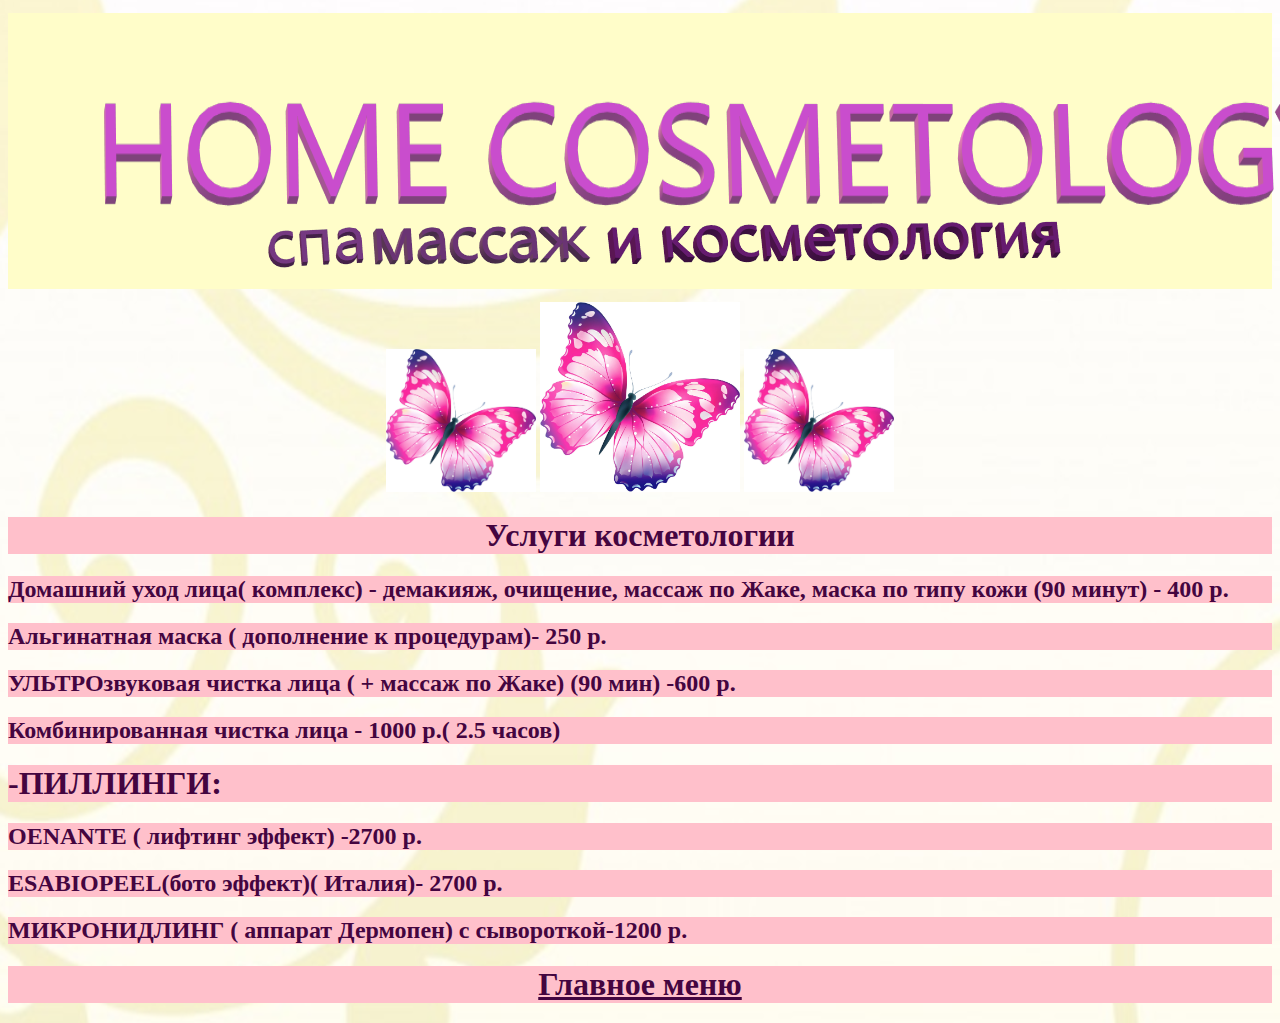
<file: 2.html>
<!DOCTYPE html>
<html>
<head>
	<title>Услуги косметологии</title>
	<meta charset="utf-8">
			<pre><div align="center"><img src="sprite/l.png"></div></pre>
	<div align="center"></div>
	<div align="center"><img src="sprite/сердце.png", width="150px"> <img src="sprite/сердце.png", width="200px"> <img src="sprite/сердце.png", width="150px"></div>
	<link rel="stylesheet" type="text/css" href="stile.css">
</head>
<body>
	<!-- Yandex.Metrika counter -->
<script type="text/javascript" >
   (function(m,e,t,r,i,k,a){m[i]=m[i]||function(){(m[i].a=m[i].a||[]).push(arguments)};
   m[i].l=1*new Date();
   for (var j = 0; j < document.scripts.length; j++) {if (document.scripts[j].src === r) { return; }}
   k=e.createElement(t),a=e.getElementsByTagName(t)[0],k.async=1,k.src=r,a.parentNode.insertBefore(k,a)})
   (window, document, "script", "https://mc.yandex.ru/metrika/tag.js", "ym");

   ym(90879361, "init", {
        clickmap:true,
        trackLinks:true,
        accurateTrackBounce:true,
        webvisor:true,
        trackHash:true
   });
</script>
<noscript><div><img src="https://mc.yandex.ru/watch/90879361" style="position:absolute; left:-9999px;" alt="" /></div></noscript>
<!-- /Yandex.Metrika counter -->
	
			<div align="center"> <h1>Услуги косметологии</h1> </div>
		<h2> Домашний уход лица( комплекс) - демакияж, очищение, массаж по Жаке, маска по типу кожи (90 минут) - 400 р.</h2>
	<h2>Альгинатная маска ( дополнение к процедурам)- 250 р. </h2>
	<h2>УЛЬТРОзвуковая чистка лица ( + массаж по Жаке) (90 мин) -600 р. </h2>
	<h2>Комбинированная чистка лица - 1000 р.( 2.5 часов) </h2>
	<h1>-ПИЛЛИНГИ: </h1>
	<h2>OENANTE ( лифтинг эффект) -2700 р. </h2>
	<h2>ESABIOPEEL(бото эффект)( Италия)- 2700 р. </h2>
	<h2>МИКРОНИДЛИНГ ( аппарат Дермопен) с сывороткой-1200 р. </h2>
		<div align="center"> <a href="index.html"> <h1>Главное меню</h1> </div>
</body>
</html>
</file>
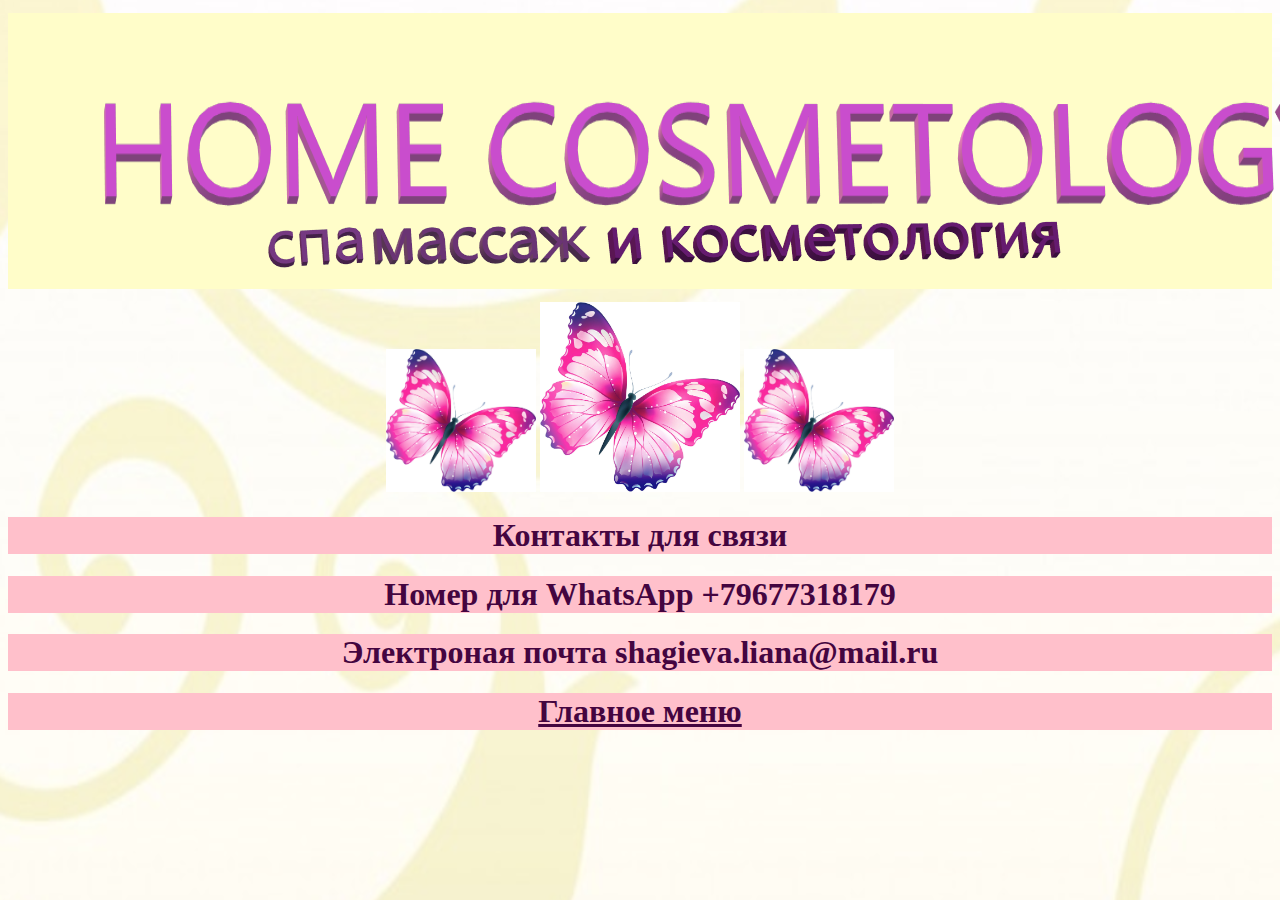
<file: 3.html>
<!DOCTYPE html>
<html>
<head>
	<title>Контакты для связи</title>
			<pre><div align="center"><img src="sprite/l.png"></div></pre>
	<div align="center"></div>
	<div align="center"><img src="sprite/сердце.png", width="150px"> <img src="sprite/сердце.png", width="200px"> <img src="sprite/сердце.png", width="150px"></div>
		<meta charset="utf-8">
		<link rel="stylesheet" type="text/css" href="stile.css">
</head>
<body>
	<!-- Yandex.Metrika counter -->
<script type="text/javascript" >
   (function(m,e,t,r,i,k,a){m[i]=m[i]||function(){(m[i].a=m[i].a||[]).push(arguments)};
   m[i].l=1*new Date();
   for (var j = 0; j < document.scripts.length; j++) {if (document.scripts[j].src === r) { return; }}
   k=e.createElement(t),a=e.getElementsByTagName(t)[0],k.async=1,k.src=r,a.parentNode.insertBefore(k,a)})
   (window, document, "script", "https://mc.yandex.ru/metrika/tag.js", "ym");

   ym(90879361, "init", {
        clickmap:true,
        trackLinks:true,
        accurateTrackBounce:true,
        webvisor:true,
        trackHash:true
   });
</script>
<noscript><div><img src="https://mc.yandex.ru/watch/90879361" style="position:absolute; left:-9999px;" alt="" /></div></noscript>
<!-- /Yandex.Metrika counter -->
	
		<div align="center"> <h1> Контакты для связи </h1> </div> 
		<div align="center">  <h1> Номер для WhatsApp +79677318179 </h1> </div> 
		<div align="center">  <h1> Электроная почта shagieva.liana@mail.ru </h2> </div> 
		<div align="center"> <a href="index.html"> <h1> Главное меню </h1> </br>
</body>
</html>
</file>
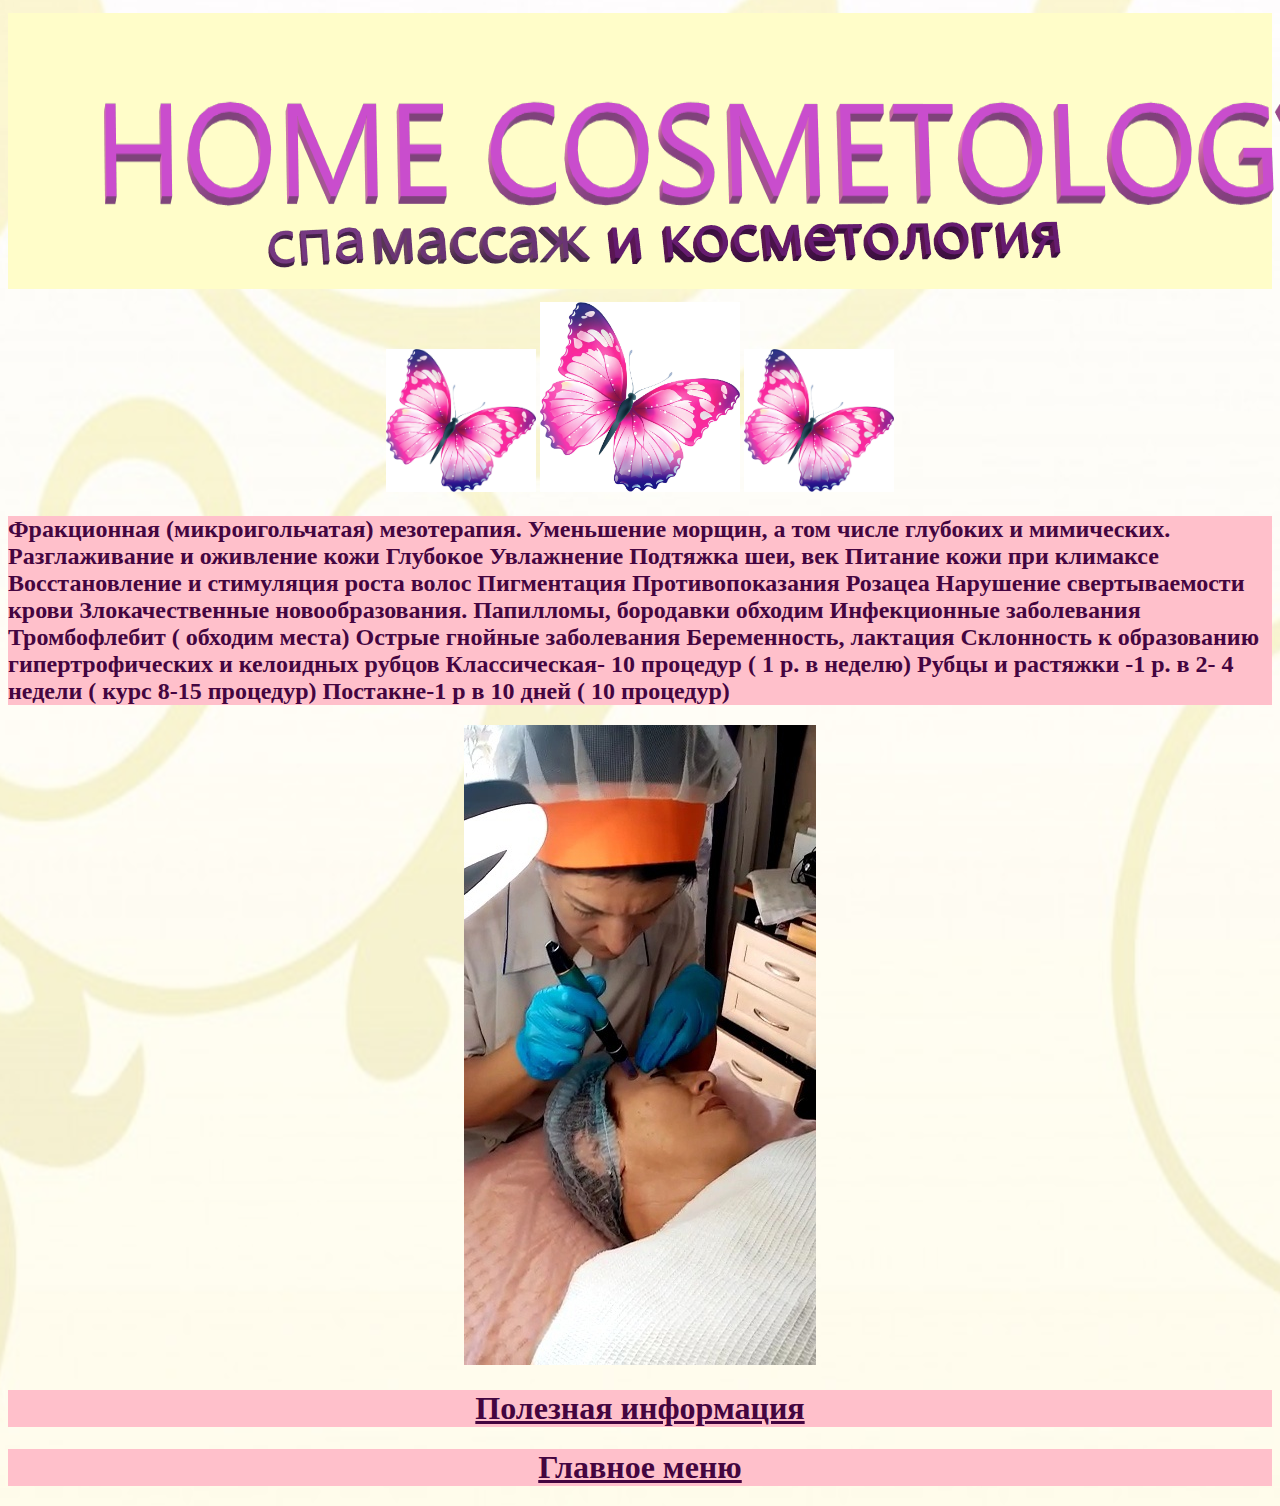
<file: 5,3.html>
<!DOCTYPE html>
<html>
				<pre><div align="center"><img src="sprite/l.png"></div></pre>
	<div align="center"></div>
	<div align="center"><img src="sprite/сердце.png", width="150px"> <img src="sprite/сердце.png", width="200px"> <img src="sprite/сердце.png", width="150px"></div>
		<meta charset="utf-8">
		<link rel="stylesheet" type="text/css" href="stile.css">
<head>
	<title>Фракционная мезотерапия</title>
</head>
<body>
	<!-- Yandex.Metrika counter -->
<script type="text/javascript" >
   (function(m,e,t,r,i,k,a){m[i]=m[i]||function(){(m[i].a=m[i].a||[]).push(arguments)};
   m[i].l=1*new Date();
   for (var j = 0; j < document.scripts.length; j++) {if (document.scripts[j].src === r) { return; }}
   k=e.createElement(t),a=e.getElementsByTagName(t)[0],k.async=1,k.src=r,a.parentNode.insertBefore(k,a)})
   (window, document, "script", "https://mc.yandex.ru/metrika/tag.js", "ym");

   ym(90879361, "init", {
        clickmap:true,
        trackLinks:true,
        accurateTrackBounce:true,
        webvisor:true,
        trackHash:true
   });
</script>
<noscript><div><img src="https://mc.yandex.ru/watch/90879361" style="position:absolute; left:-9999px;" alt="" /></div></noscript>
<!-- /Yandex.Metrika counter -->
	
	<h2>Фракционная (микроигольчатая) мезотерапия.
Уменьшение морщин, а том числе глубоких и мимических. Разглаживание и оживление кожи Глубокое Увлажнение Подтяжка шеи, век Питание кожи при климаксе Восстановление и стимуляция роста волос Пигментация Противопоказания Розацеа Нарушение свертываемости крови Злокачественные новообразования. Папилломы, бородавки обходим Инфекционные заболевания Тромбофлебит ( обходим места) Острые гнойные заболевания Беременность, лактация Склонность к образованию гипертрофических и келоидных рубцов Классическая- 10 процедур ( 1 р. в неделю) Рубцы и растяжки -1 р. в 2- 4 недели ( курс 8-15 процедур) Постакне-1 р в 10 дней ( 10 процедур)</h2>
	<div align="center"><img src="sprite/ф.png"></div>
		<div align="center"><h1><a href="5.html"> Полезная информация</a></h1></div>
	<div align="center"><h1><a href="index.html"> Главное меню</a></h1></div>
</body>
</html>
</file>
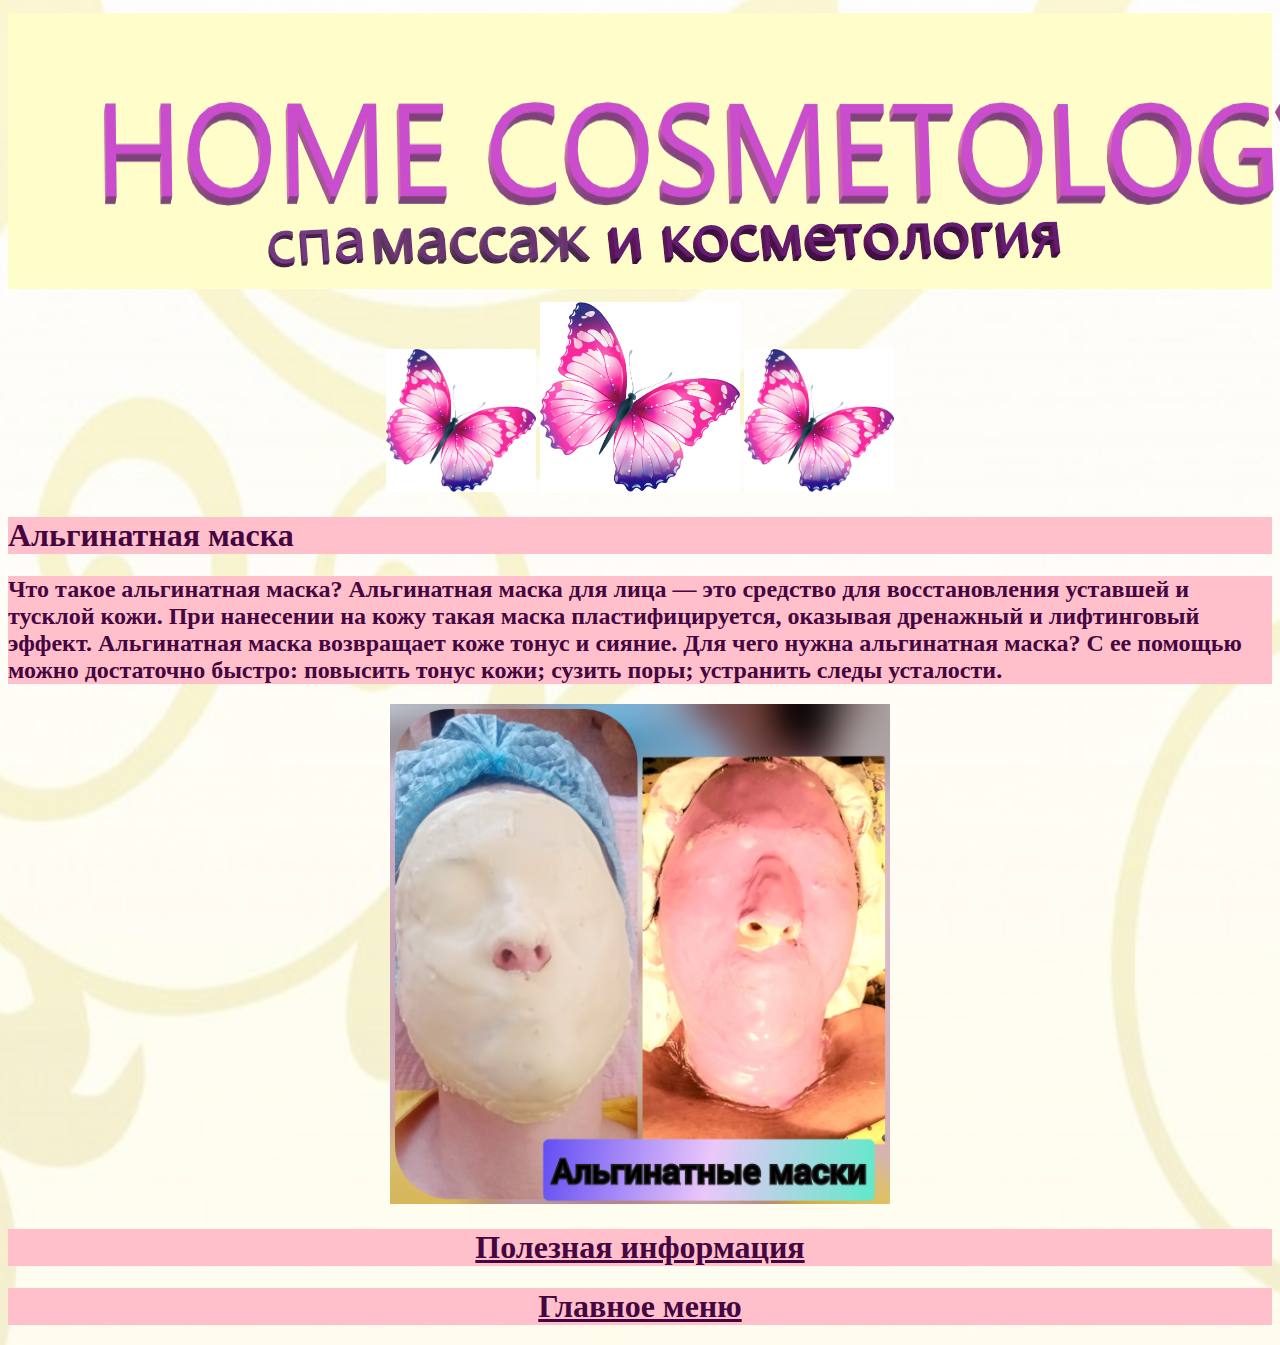
<file: 5.1.html>
<!DOCTYPE html>
<html>
	<link rel="stylesheet" type="text/css" href="stile.css">
<head>
	<title>Альгинатная маска</title>
			<pre><div align="center"><img src="sprite/l.png"></div></pre>
	<div align="center"><img src="sprite/сердце.png", width="150px"> <img src="sprite/сердце.png", width="200px"> <img src="sprite/сердце.png", width="150px"></div>
		<meta charset="utf-8">
</head>
<body>
	<!-- Yandex.Metrika counter -->
<script type="text/javascript" >
   (function(m,e,t,r,i,k,a){m[i]=m[i]||function(){(m[i].a=m[i].a||[]).push(arguments)};
   m[i].l=1*new Date();
   for (var j = 0; j < document.scripts.length; j++) {if (document.scripts[j].src === r) { return; }}
   k=e.createElement(t),a=e.getElementsByTagName(t)[0],k.async=1,k.src=r,a.parentNode.insertBefore(k,a)})
   (window, document, "script", "https://mc.yandex.ru/metrika/tag.js", "ym");

   ym(90879361, "init", {
        clickmap:true,
        trackLinks:true,
        accurateTrackBounce:true,
        webvisor:true,
        trackHash:true
   });
</script>
<noscript><div><img src="https://mc.yandex.ru/watch/90879361" style="position:absolute; left:-9999px;" alt="" /></div></noscript>
<!-- /Yandex.Metrika counter -->
	

	<h2> <h1>Альгинатная маска</h1>

<h2> Что такое альгинатная маска?
Альгинатная маска для лица — это средство для восстановления уставшей и тусклой кожи. При нанесении на кожу такая маска пластифицируется, оказывая дренажный и лифтинговый эффект.

Альгинатная маска возвращает коже тонус и сияние.
Для чего нужна альгинатная маска? С ее помощью можно достаточно быстро:

повысить тонус кожи;

сузить поры;

устранить следы усталости.
</h2>

	<div align="center"> <img src="sprite/м/косметология/1.png" width="500px" /> </div>
	<div align="center"><h1><a href="5.html"> Полезная информация</a></h1></div>
	<div align="center"><h1><a href="index.html"> Главное меню</a></h1></div>
</body>
</html>
</file>
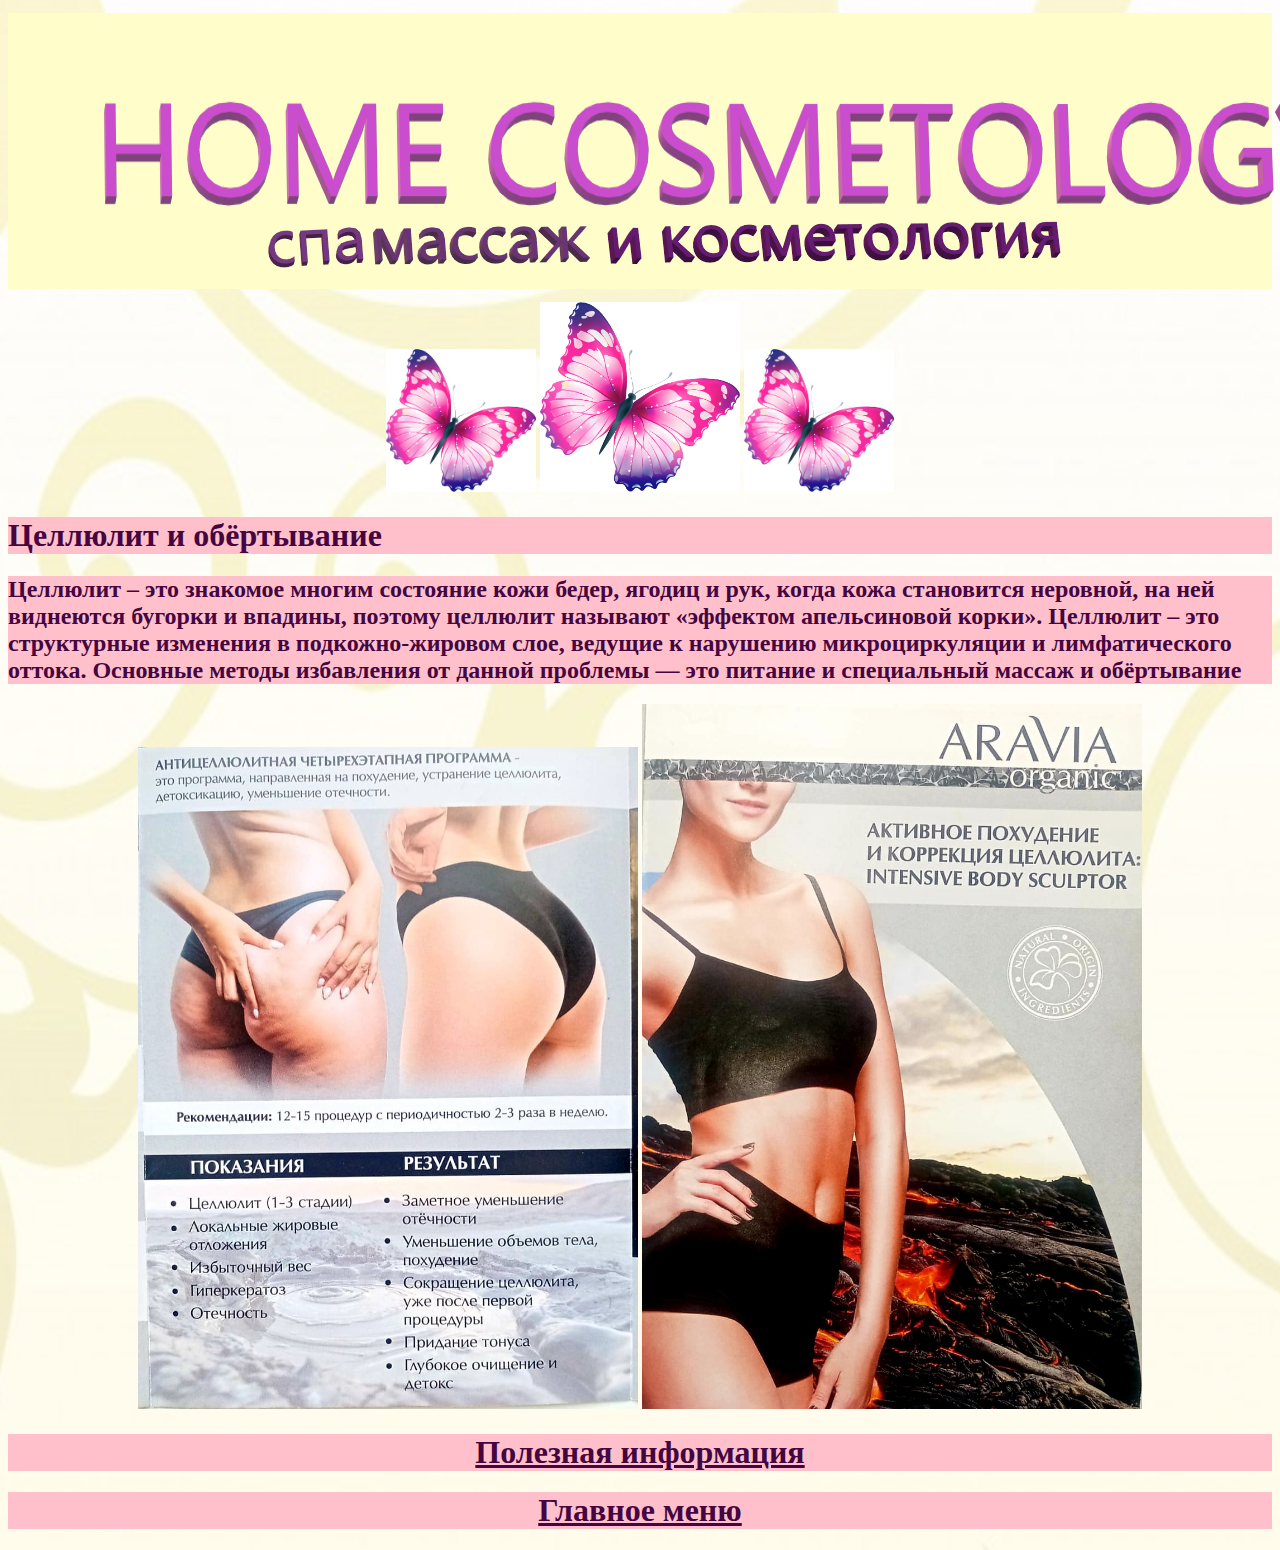
<file: 5.2.html>
<!DOCTYPE html>
<html>
	<link rel="stylesheet" type="text/css" href="stile.css">
<head>
	<title>Целлюлит и обёртывание</title>
				<pre><div align="center"><img src="sprite/l.png"></div></pre>
	<div align="center"><img src="sprite/сердце.png", width="150px"> <img src="sprite/сердце.png", width="200px"> <img src="sprite/сердце.png", width="150px"></div>
		<meta charset="utf-8">
</head>
<body>
	<!-- Yandex.Metrika counter -->
<script type="text/javascript" >
   (function(m,e,t,r,i,k,a){m[i]=m[i]||function(){(m[i].a=m[i].a||[]).push(arguments)};
   m[i].l=1*new Date();
   for (var j = 0; j < document.scripts.length; j++) {if (document.scripts[j].src === r) { return; }}
   k=e.createElement(t),a=e.getElementsByTagName(t)[0],k.async=1,k.src=r,a.parentNode.insertBefore(k,a)})
   (window, document, "script", "https://mc.yandex.ru/metrika/tag.js", "ym");

   ym(90879361, "init", {
        clickmap:true,
        trackLinks:true,
        accurateTrackBounce:true,
        webvisor:true,
        trackHash:true
   });
</script>
<noscript><div><img src="https://mc.yandex.ru/watch/90879361" style="position:absolute; left:-9999px;" alt="" /></div></noscript>
<!-- /Yandex.Metrika counter -->
	
	<h1>Целлюлит и обёртывание</h1>

	<h2>Целлюлит – это знакомое многим состояние кожи бедер, ягодиц и рук, когда кожа становится неровной, на ней виднеются бугорки и впадины, поэтому целлюлит называют «эффектом апельсиновой корки». Целлюлит – это структурные изменения в подкожно-жировом слое, ведущие к нарушению микроциркуляции и лимфатического оттока. Основные методы избавления от данной проблемы — это питание и специальный массаж и обёртывание</h2>

				<div align="center"><img src="sprite/м/01.png", width="500px"> <img src="sprite/м/02.png", width="500px">  </div>

		<div align="center"><h1><a href="5.html"> Полезная информация</a></h1></div>
	<div align="center"><h1><a href="index.html"> Главное меню</a></h1></div>
</body>
</html>
</file>
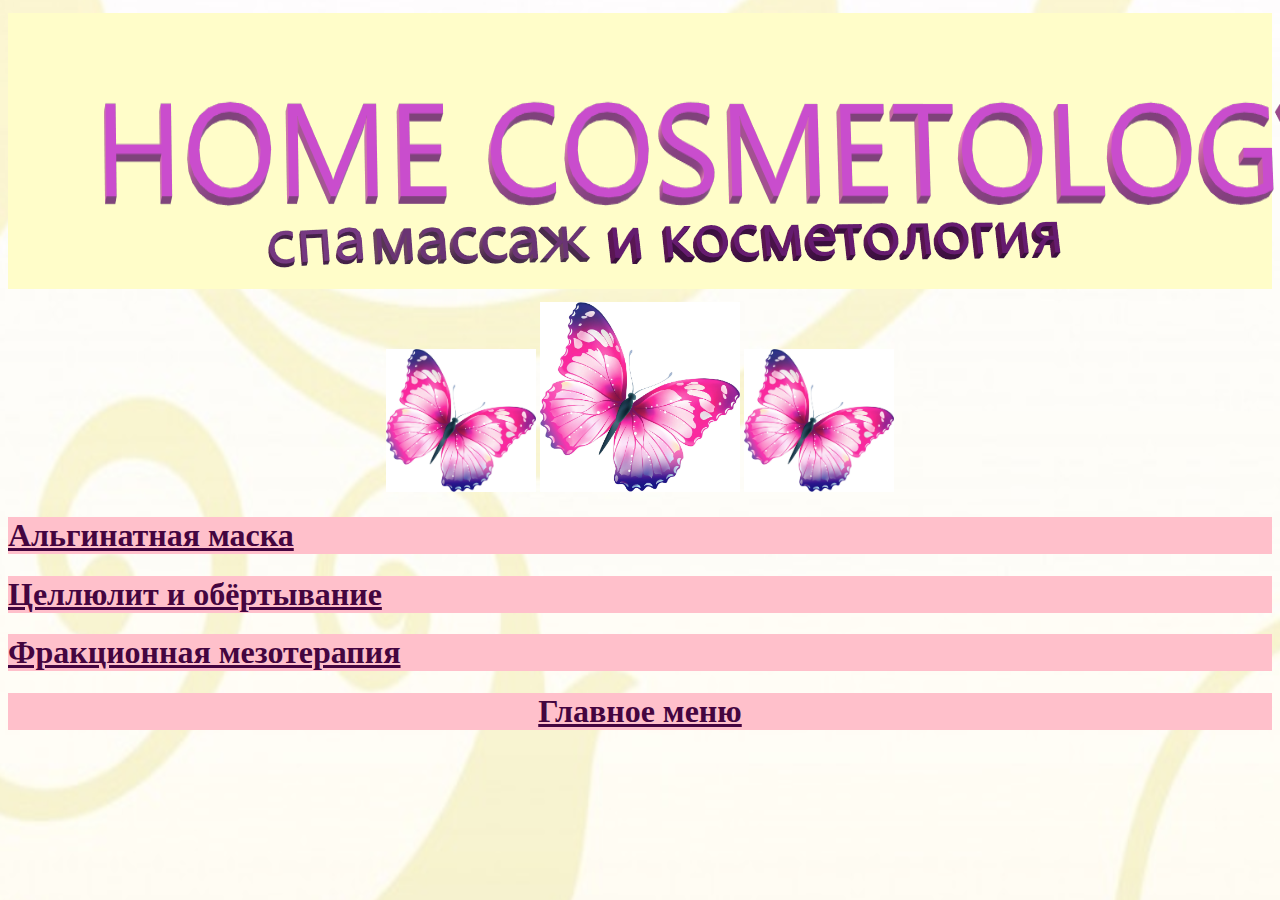
<file: 5.html>
<!DOCTYPE html>
<html>
<head>
	<title>Полезная информация</title>
		<pre><div align="center"><img src="sprite/l.png"></div></pre>
	<div align="center"><img src="sprite/сердце.png", width="150px"> <img src="sprite/сердце.png", width="200px"> <img src="sprite/сердце.png", width="150px"></div>
		<meta charset="utf-8">
		<link rel="stylesheet" type="text/css" href="stile.css">
</head>
<body>
	<!-- Yandex.Metrika counter -->
<script type="text/javascript" >
   (function(m,e,t,r,i,k,a){m[i]=m[i]||function(){(m[i].a=m[i].a||[]).push(arguments)};
   m[i].l=1*new Date();
   for (var j = 0; j < document.scripts.length; j++) {if (document.scripts[j].src === r) { return; }}
   k=e.createElement(t),a=e.getElementsByTagName(t)[0],k.async=1,k.src=r,a.parentNode.insertBefore(k,a)})
   (window, document, "script", "https://mc.yandex.ru/metrika/tag.js", "ym");

   ym(90879361, "init", {
        clickmap:true,
        trackLinks:true,
        accurateTrackBounce:true,
        webvisor:true,
        trackHash:true
   });
</script>
<noscript><div><img src="https://mc.yandex.ru/watch/90879361" style="position:absolute; left:-9999px;" alt="" /></div></noscript>
<!-- /Yandex.Metrika counter -->
	
		<h1><a href="5.1.html"> Альгинатная маска</a></h1>
		<h1><a href="5.2.html"> Целлюлит и обёртывание</a></h1>
		<h1><a href="5,3.html"> Фракционная мезотерапия</a></h1>
		<div align="center"> <a href="index.html"> <h1> Главное меню </h1> </br>
</body>
</html>
</file>
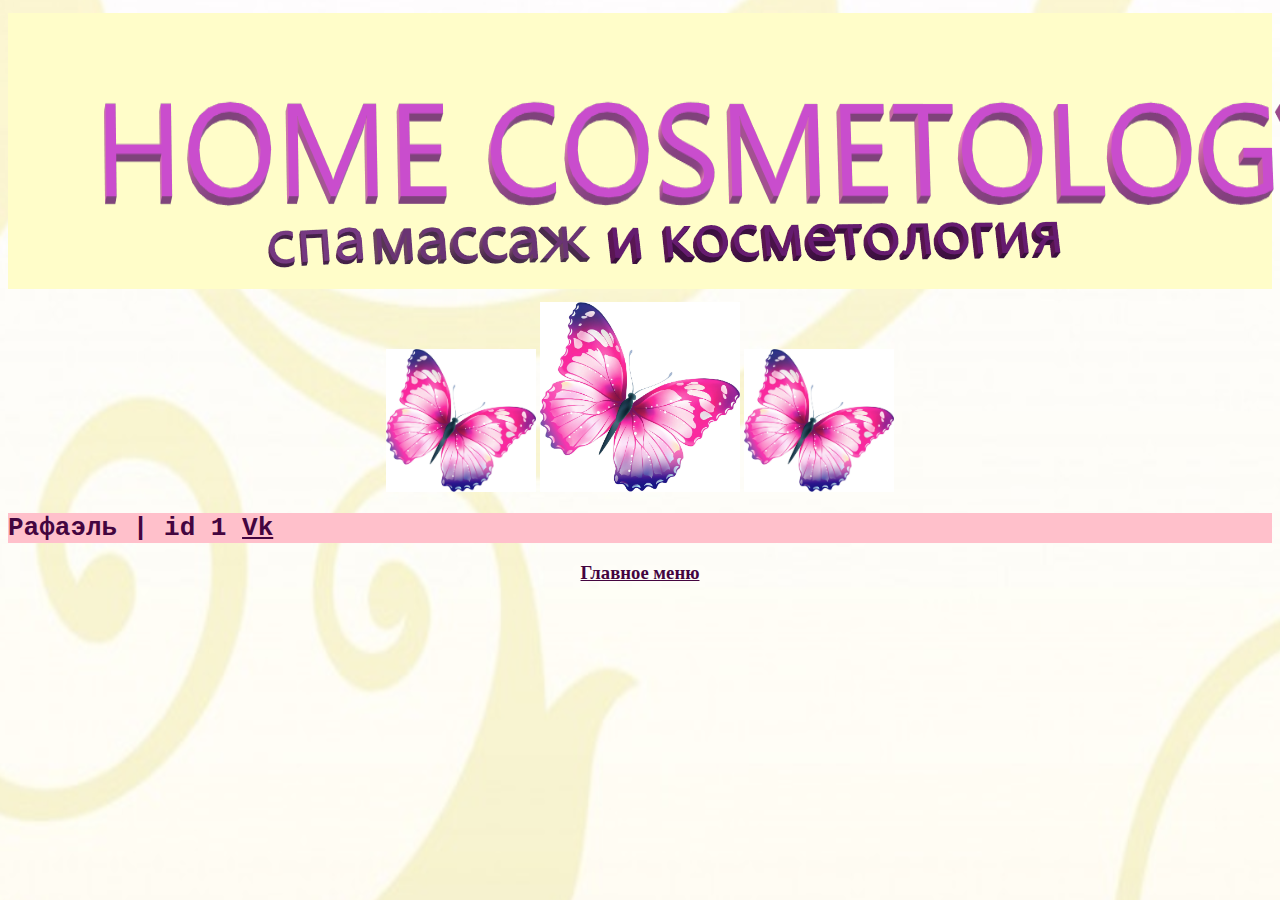
<file: 6.html>
<!DOCTYPE html>
<html>
<head>
	<title>Акаунты</title>
			<pre><div align="center"><img src="sprite/l.png"></div></pre>
			<div align="center"></div>
	<div align="center"><img src="sprite/сердце.png", width="150px"> <img src="sprite/сердце.png", width="200px"> <img src="sprite/сердце.png", width="150px"></div>
		<meta charset="utf-8">
		<link rel="stylesheet" type="text/css" href="stile.css">
</head>
<body>
		<pre><h1>Рафаэль | id 1 <a href="https://vk.com/id732551527">Vk</h1></a></pre>
			<div align="center"><h3><a href="index.html">Главное меню</h3></a></div>
</body>
</html>
</file>
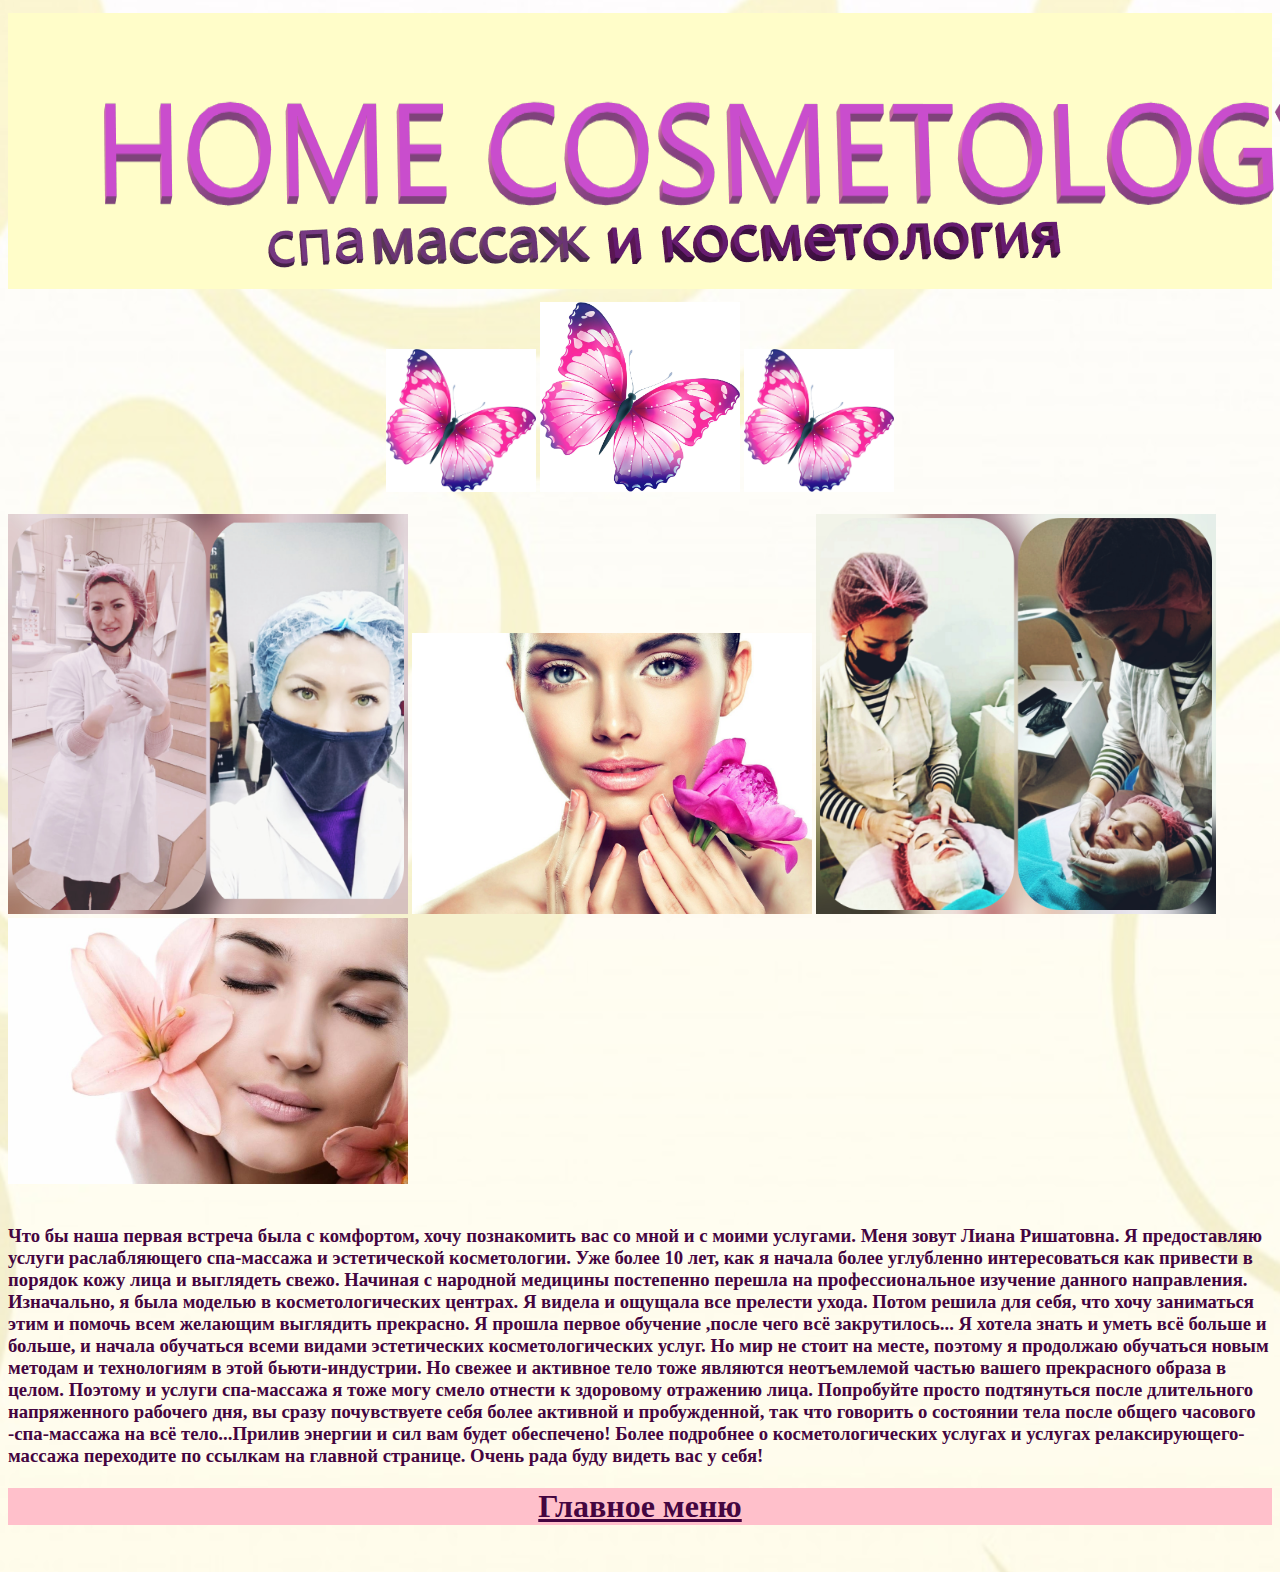
<file: 7.html>
<!DOCTYPE html>
<html>
<head>
		<title>Мастер</title>
			<pre><div align="center"><img src="sprite/l.png"></div></pre>
	<div align="center"></div>
	<div align="center"><img src="sprite/сердце.png", width="150px"> <img src="sprite/сердце.png", width="200px"> <img src="sprite/сердце.png", width="150px"></div>
		<meta charset="utf-8">
		<link rel="stylesheet" type="text/css" href="stile.css">

</head>
<body>
	<!-- Yandex.Metrika counter -->
<script type="text/javascript" >
   (function(m,e,t,r,i,k,a){m[i]=m[i]||function(){(m[i].a=m[i].a||[]).push(arguments)};
   m[i].l=1*new Date();
   for (var j = 0; j < document.scripts.length; j++) {if (document.scripts[j].src === r) { return; }}
   k=e.createElement(t),a=e.getElementsByTagName(t)[0],k.async=1,k.src=r,a.parentNode.insertBefore(k,a)})
   (window, document, "script", "https://mc.yandex.ru/metrika/tag.js", "ym");

   ym(90879361, "init", {
        clickmap:true,
        trackLinks:true,
        accurateTrackBounce:true,
        webvisor:true,
        trackHash:true
   });
</script>
<noscript><div><img src="https://mc.yandex.ru/watch/90879361" style="position:absolute; left:-9999px;" alt="" /></div></noscript>
<!-- /Yandex.Metrika counter -->
	
<br> <div align="left"> <img src="sprite/м/знакомство с мастером/liana.png" width="400px" /> <img src="sprite/м/f/foto1.png" width="400px" /> <img src="sprite/м/знакомство с мастером/liana1.png" width="400px" /> <img src="sprite/м/f/foto2.png" width="400px" /> </div> </br>

<h3> Что бы наша первая встреча была с комфортом, хочу познакомить вас со мной и с моими услугами.
Меня зовут Лиана Ришатовна. Я предоставляю услуги раслабляющего спа-массажа и эстетической косметологии. Уже более 10 лет, как я начала более углубленно интересоваться как привести в порядок кожу лица и выглядеть свежо. Начиная с народной медицины постепенно перешла на профессиональное изучение данного направления. Изначально, я была моделью в косметологических центрах. Я видела и ощущала все прелести ухода. Потом решила для себя, что хочу заниматься этим и помочь всем желающим выглядить прекрасно. Я прошла первое обучение ,после чего всё закрутилось... Я хотела знать и уметь всё больше и больше, и начала обучаться всеми видами эстетических косметологических услуг. Но мир не стоит на месте, поэтому я продолжаю обучаться новым методам и технологиям в этой бьюти-индустрии.
Но свежее и активное тело тоже являются неотъемлемой частью вашего прекрасного образа в целом. Поэтому и услуги спа-массажа я тоже могу смело отнести к здоровому отражению лица. Попробуйте просто подтянуться после длительного напряженного рабочего дня, вы сразу почувствуете себя более активной и пробужденной, так что говорить о состоянии тела после общего часового -спа-массажа на всё тело...Прилив энергии и сил вам будет обеспечено!
Более подробнее о косметологических услугах и услугах релаксирующего-массажа переходите по ссылкам на главной странице.
Очень рада буду видеть вас у себя!
 </h3>
	<div align="center"> <a href="index.html"> <h1> Главное меню </h1> </br>
</body>
</html>
</file>
<file: stile.css>
h1{
	background-color:pink
}
body{
	background-image:url(sprite/f.png)
}
pre {
	background-color: #FFFDC9
}
h1{
	color: #440540
}
h2{
	color: #440540
}
h4 {
	color: #440540
}
h3{
	color: #440540
}
h2 {
	background-color:pink
}
a{
	color: #440540
}
h4 {
	background-color:pink
}
</file>
